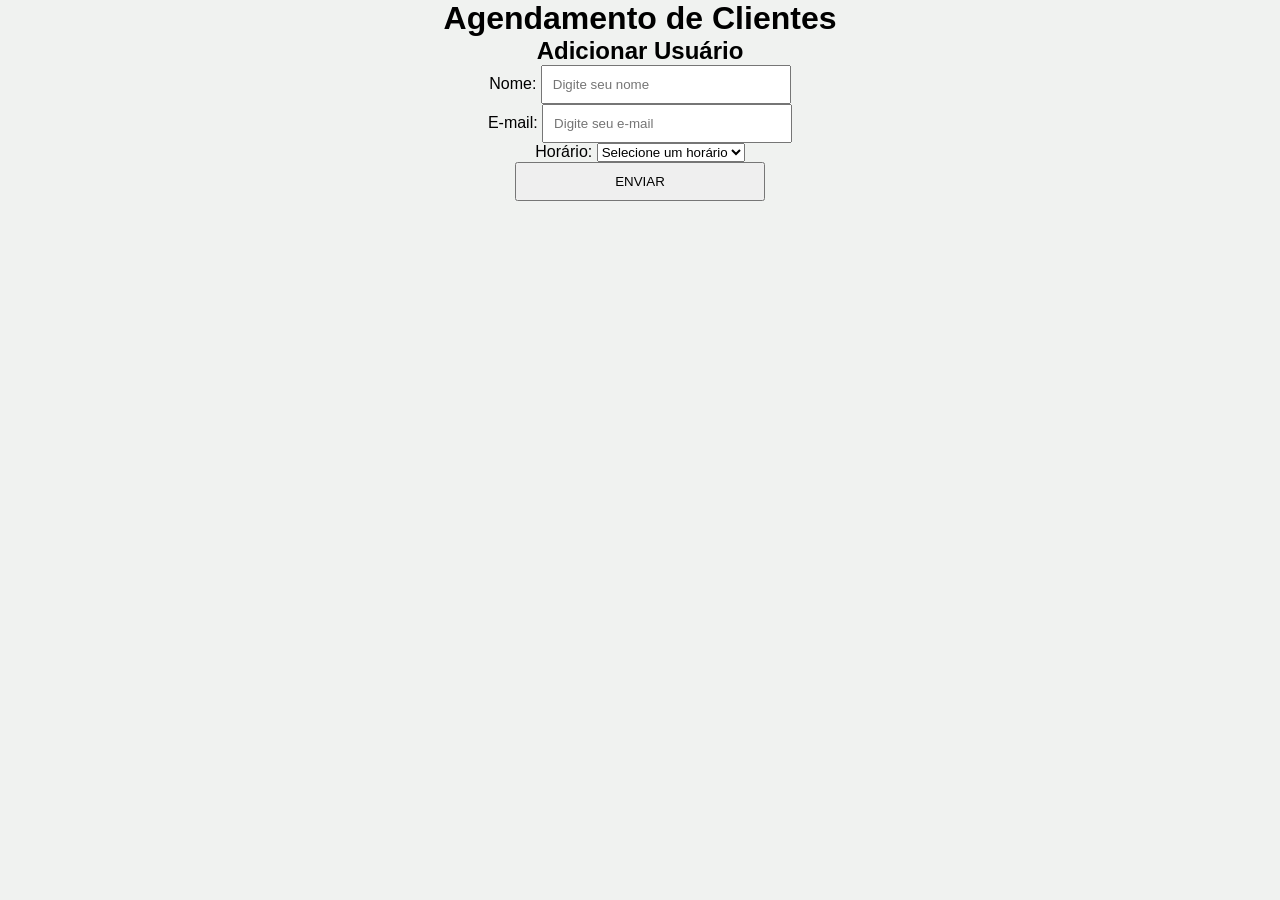
<file: index.html>
<!DOCTYPE html>
<html lang="pt-BR">
<head>
    <meta charset="UTF-8">
    <meta name="viewport" content="width=device-width, initial-scale=1.0">
    <title>Agendamento de Clientes</title>
    <link rel="stylesheet" href="CSS/pesquisa.css">
</head>
<body>

    <header>
        <h1>Agendamento de Clientes</h1>
    </header>

    <section class="container">
        <form id="my-form">

            <h1>Adicionar Usuário</h1>

            <div>
                <label for="name">Nome:</label>
                <input type="text" id="name" placeholder="Digite seu nome" required>
            </div>

            <div>
                <label for="email">E-mail:</label>
                <input type="email" id="email" placeholder="Digite seu e-mail" required>
            </div>

            <div>
                <label for="horario">Horário:</label>
                <select id="horario" required>
                    <option value="">Selecione um horário</option>
                    <option value="09:00">09:00</option>
                    <option value="10:00">10:00</option>
                    <option value="11:00">11:00</option>
                    <option value="12:00">12:00</option>
                </select>
            </div>

            <input type="submit" value="ENVIAR" class="btn">

        </form>

        <ul id="users"></ul>
    </section>

    <script src="JavaScript/javascript.js"></script>
</body>
</html>
</file>
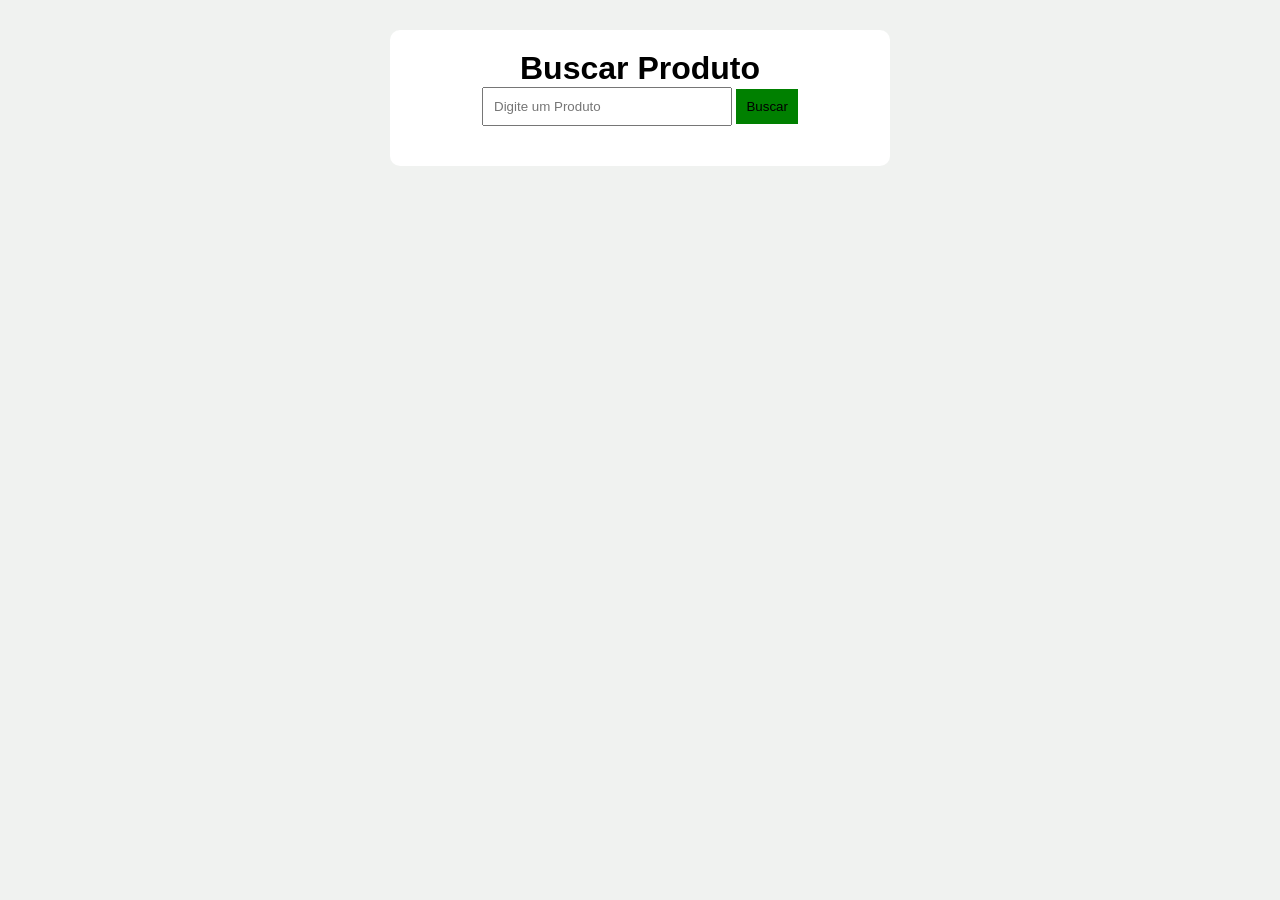
<file: HTML/pesquisa.html>
<!DOCTYPE html>
<html lang="pt-BR">
<head>
    <meta charset="UTF-8">
    <meta name="viewport" content="width=device-width, initial-scale=1.0">
    <title>Busca de Itens</title>
    <link rel="stylesheet" href="../CSS/pesquisa.css">
</head>
<body>
    <div class="caixa">
        <h1>Buscar Produto</h1>
        <input type="text" id="nome" placeholder="Digite um Produto">
        <button id="btnBuscar">
            Buscar
        </button>
        <p id="resultado"></p>

    </div>
    <script src="../JavaScript/pesquisa.js"></script>
</body>
</html>
</file>
<file: CSS/pesquisa.css>
*{
    margin: 0;
    padding: 0;
    box-sizing: border-box;

}

body{
    background-color: #f0f2f0;
    font-family: Arial, Helvetica, sans-serif;
    text-align: center;
}

.caixa{
    background-color: white;
    margin: 30px auto;
    width: 500px;
    border-radius: 10px;
    padding: 20px;

}

input{
    padding: 10px;
    width: 250px;
}

button{
    padding: 10px;
    background-color: green;
    border: none;
    cursor: pointer;
}

button:hover{
    background-color: darkgreen;


}

#resultado{
    font-family: 20px;
    margin-top: 20px;
}
</file>
